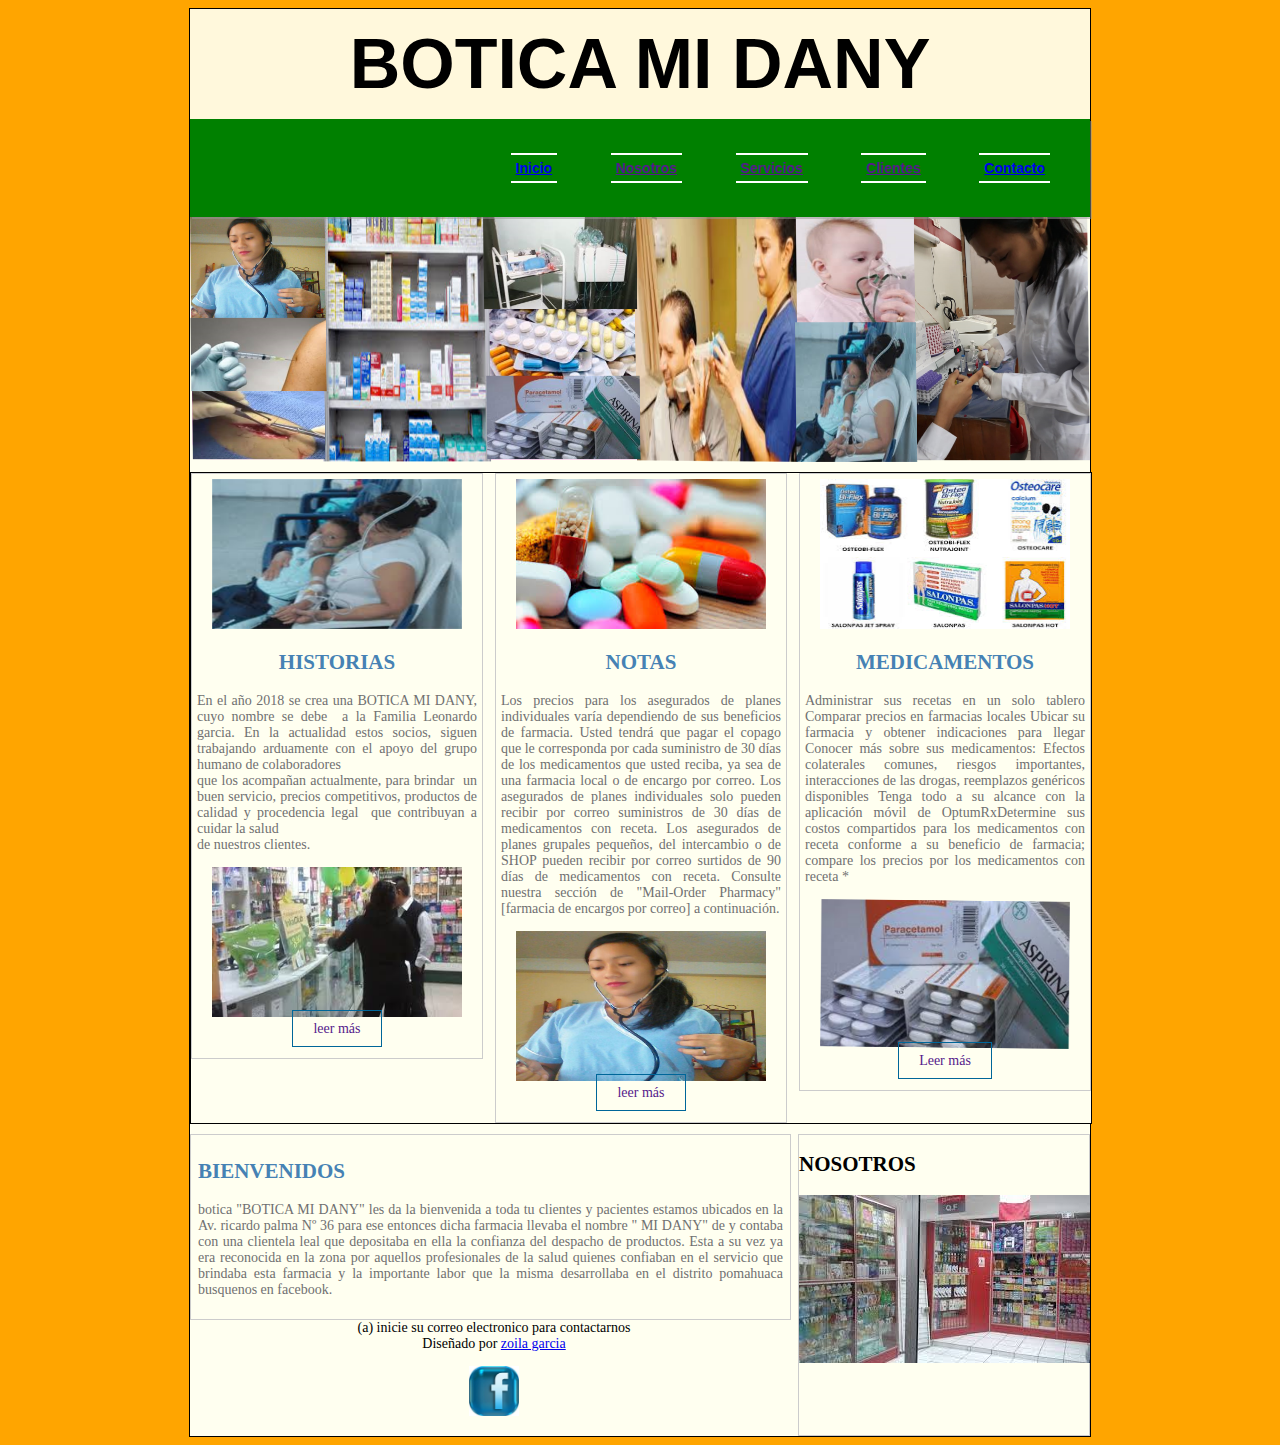
<file: index.html>
<!DOCTYPE html>
<html>
	<head>
		<title>BOTICA DANY</title>
		<link rel="icon" href="../img/foto12.png">
		<link rel="stylesheet" type="text/css" href="../css/estilo.css">
	</head>
	<body>
		<div id="principal">
			<header>
				<div id="logo">
					<h2 class="titulo"> BOTICA MI DANY</h2>
					<p class="sub-titulo">bienvenidos</p>
				</div>
				
			</header>

			<nav class="menu">
					<ul>
						<li><a href="../html/formulario.html">Inicio</a></li>
						<li><a href="">Nosotros</a></li>
						<li><a href="">Servicios</a>
						<ul>
						    <li><a href="">Aplicación de Inyectables</a></li>
                            <li><a href="">Aplicación de Sueros</a></li>
                            <li><a href="">Extracion de Uñas</a></li>
                            <li><a href="">Lavados de Oidos</a></li>
                            <li><a href="">Medida de la presión Arterial</a></li>
                            <li><a href="">Nebulizaciones</a></li>
                            <li><a href="">Curación de Heridas</a></li>
                            <li><a href="">Sutura de heridas</a></li>
                            <li><a href="">Extracción de Puntos</a></li>
						</ul>
						</li>
						<li><a href="">Clientes</a></li>
						<li><a href="../html/contactos.html">Contacto</a></li>
					</ul>
				</nav>
				
			<section id="slide">
				<img src="../img/imagen.png" width="900" height="250">
			</section>

			<section id="categorias">
				<section class="uno">
					<img src="../img/ima5.png" width="250" height="150" >
					<h2>HISTORIAS</h2>
					<p class="parrafo">
					
						 En el año 2018 se crea una BOTICA MI DANY, cuyo nombre se debe  a la Familia Leonardo garcia. En la actualidad estos socios, siguen trabajando arduamente con el apoyo del grupo humano de colaboradores <br> que los acompañan actualmente, para brindar  un buen servicio, precios competitivos, productos de calidad y procedencia legal  que contribuyan a cuidar la salud <br>de nuestros clientes.
                         
					</p> 
					<img src="../img/images18.png" width="250" height="150"> 
					<a href="" class="leer-mas">leer más</a><br><br>
				</section>
				<section class="uno dos">
					<img src="../img/images1234.PNG" width="250" height="150" >
					<h2>NOTAS</h2>
					<p class="parrafo">
						Los precios para los asegurados de planes individuales varía dependiendo de sus beneficios de farmacia. Usted tendrá que pagar el copago que le corresponda por cada suministro de 30 días de los medicamentos que usted reciba, ya sea de una farmacia local o de encargo por correo.
Los asegurados de planes individuales solo pueden recibir por correo suministros de 30 días de medicamentos con receta.  Los asegurados de planes grupales pequeños,  del intercambio o de SHOP pueden recibir por correo surtidos de 90 días de medicamentos con receta. Consulte nuestra sección de "Mail-Order Pharmacy" [farmacia de encargos por correo] a continuación.
					</p>
					<img src="../img/zoila1.png" width="250" height="150" >
					<a href="" class="leer-mas">leer más</a><br><br>
				</section>
				<section class="uno">
					<img src="../img/descarga123.PNG" width="250" height="150" >
					<h2>MEDICAMENTOS</h2>
					
					<p class="parrafo">
						Administrar sus recetas en un solo tablero
Comparar precios en farmacias locales
Ubicar su farmacia y obtener indicaciones para llegar
Conocer más sobre sus medicamentos: Efectos colaterales comunes, riesgos importantes, interacciones de las drogas, reemplazos genéricos disponibles
Tenga todo a su alcance con la aplicación móvil de OptumRx
​Determine sus costos compartidos para los medicamentos con receta conforme a su beneficio de farmacia; compare los precios por los medicamentos con receta *
					</p>
					<img src="../img/zoili4.png" width="250" height="150" >
					<a href="" class="leer-mas">Leer más</a><br><br>
				</section>
			</section><!--/categorias-->

			<section id="info">
				<section id="izq">
					
					
						<h2>BIENVENIDOS</h2>
					<p class="parrafo">
						botica  "BOTICA MI DANY" les da la bienvenida a toda tu clientes y pacientes estamos ubicados  en la Av. ricardo palma Nº 36  para ese entonces dicha farmacia llevaba el nombre  " MI DANY" de  y contaba con una clientela leal que depositaba en ella la confianza del despacho de productos. Esta a su vez ya era reconocida en la zona por aquellos profesionales de la salud quienes confiaban en el servicio que brindaba esta farmacia y la importante labor que la misma desarrollaba en el distrito pomahuaca busquenos en facebook.
					
				</section>
				<section id="der">
					<h2>NOSOTROS</h2>
					<img src="../img/5FOTOAS.PNG" align="left" width="300" class="img">
			</section><!--/info-->
			<footer>
				<p>
					(a) inicie su correo electronico para contactarnos <br>
					Diseñado por <a href="mailto:Zoilagarciacusque123456789@gmail.com">zoila garcia</a>
					<p id="texto5" class="texto5"><a href="https://es-la.facebook.com" target="_blank">
					<img id="icon2" src="../img/images (15).jpg"width="50" height="50 "/></a>
				</p>
			</footer>

			
		</div>

	</body>
</html>
</file>
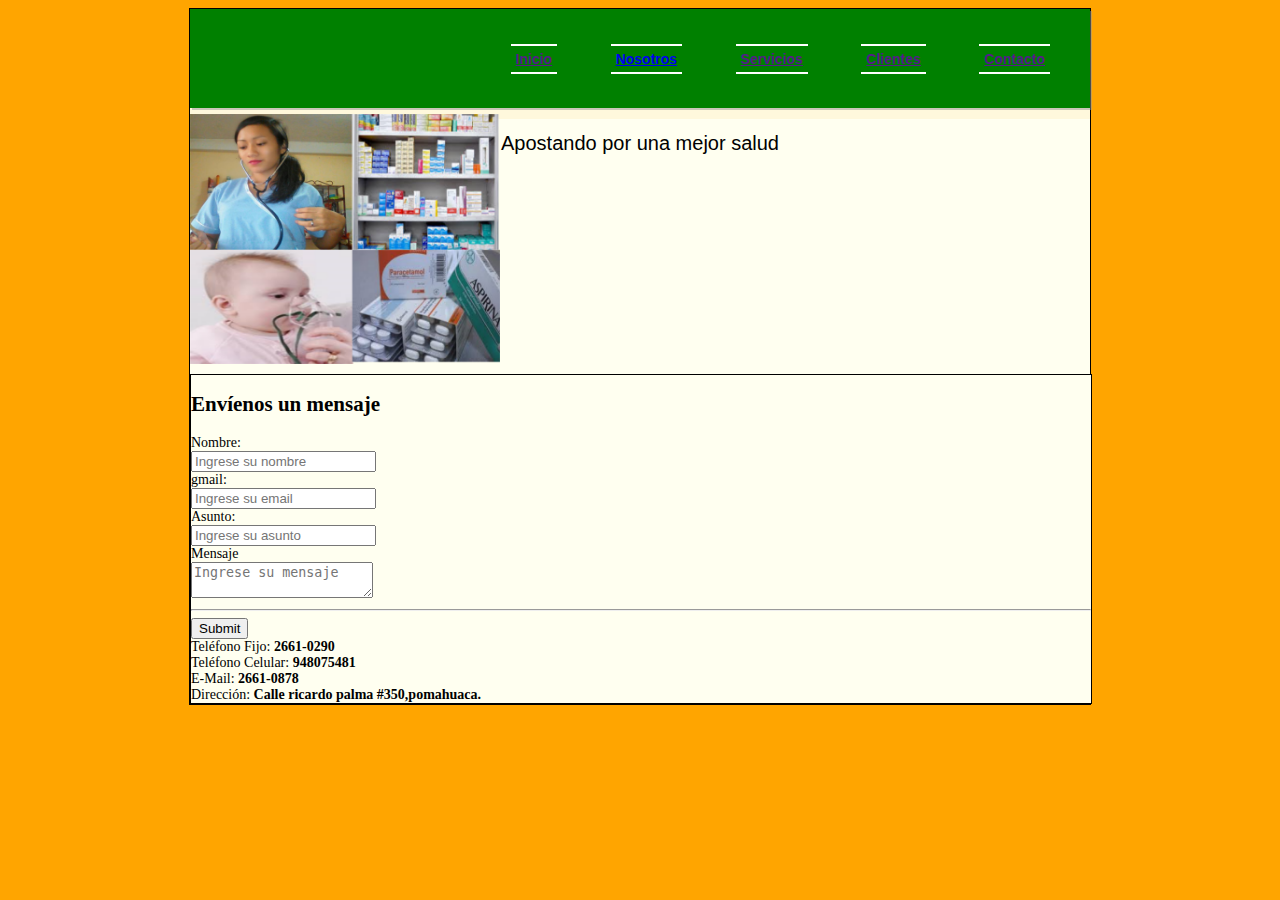
<file: html/contactos.html>
<!DOCTYPE html>
<html>
	<head>
		<title></title>
		<link rel="stylesheet" type="text/css" href="../css/estilo.css">
         <link rel="icon" href="../img/zoila1.png">
	</head>
	<body>
		<div id="principal">
			<header>
				<div id="logo">
					<h2 class="titulo">BOTICA MI DANY</h2>
					<p class="sub-titulo"> <stron>Apostando por una mejor salud</stron></p>
				</div>

				<nav class="menu">
					<ul>
						<li><a href="">Inicio</a></li>
						<li><a href="../formulario.html">Nosotros</a></li>
						<li><a href="">Servicios</a></li>
						<li><a href="">Clientes</a></li>
						<li><a href="">Contacto</a></li>
					</ul>
				</nav>
			</header>

			<section id="slide">
				<img src="../img/ima3.png" width="310" height="250">
			</section>

			<section id="categorias">
				<section id="formulario">
					<h2 class="titulo-contacto">Envíenos un mensaje</h2>
					<div id="form">
						<form name="cotacto" method="POST" action="#">
							<label for="nombre">Nombre:</label><br>
							<input type="text" name="nombre" placeholder="Ingrese su nombre"><br>

							<label for="correo">gmail:</label><br>
							<input type="text" name="correo" placeholder="Ingrese su email"><br>

							<label for="asunto">Asunto:</label><br>
							<input type="text" name="asunto" placeholder="Ingrese su asunto"><br>
							<label for="nombre">Mensaje</label><br>
							<textarea name="menaje" placeholder="Ingrese su mensaje"></textarea>
							<br>
							<hr>
							<input type="submit" name="enviar" class="enviar">
						</form>

					</div>

					<div id="datos">
							Teléfono Fijo: <strong>2661-0290</strong><br>
							Teléfono Celular: <strong>948075481</strong><br>
							E-Mail: <strong>2661-0878</strong><br>
							Dirección: <strong>Calle ricardo palma #350,pomahuaca.</strong><br>
						</div>
				</section>
</file>
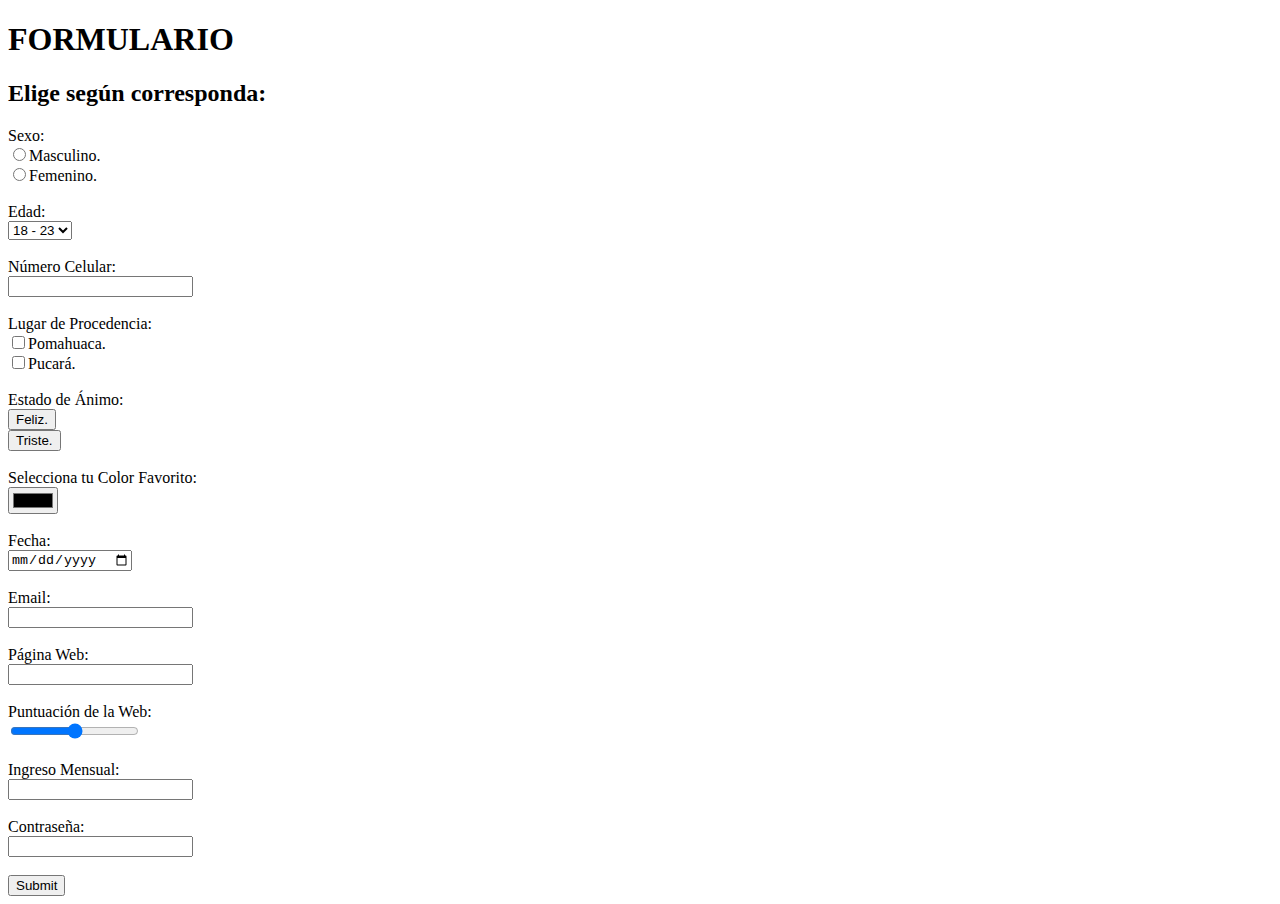
<file: html/formulario.html>
<!DOCTYPE html>
<html lang="es">
<head>
    <meta charset="UTF-8">
    <title>FORMULARIO</title>
</head>
<body>
    <header>
        <h1>FORMULARIO</h1>
    </header>
    <main>
        <form action="">
            <h2>Elige según corresponda:</h2>
            <label for="">Sexo:</label>
            <br>
            <input type="radio">Masculino.
            <br>
            <input type="radio">Femenino.
            <br>
            <br>
            <label for="">Edad:</label>
            <br>
            <select name="" id="">
                <option value="0">18 - 23</option>
                <option value="1">24 - 29</option>
                <option value="2">30 - 35</option>
            </select>
            <br>
            <br>
            <label for="">Número Celular:</label>
            <br>
            <datalist id="celular">
                <option value="999999999" label="celular1"></option>
                <option value="888888888" label="celular2"></option>
                <option value="777777777" label="celular3"></option>
            </datalist>
            <input type="tel" list="celular">
            <br>
            <br>
            <label for="">Lugar de Procedencia:</label>
            <br>
            <input type="checkbox">Pomahuaca.
            <br>
            <input type="checkbox">Pucará.
            <br>
            <br>
            <label for="">Estado de Ánimo:</label>
            <br>
            <button type="button">Feliz.</button>
            <br>
            <button type="button">Triste.</button>
            <br>
            <br>
            <label for="">Selecciona tu Color Favorito:</label>
            <br>
            <input type="color">
            <br>
            <br>
            <label for="">Fecha:</label>
            <br>
            <input type="date">
            <br>
            <br>
            <label for="">Email:</label>
            <br>
            <input type="email">
            <br>
            <br>
            <label for="">Página Web:</label>
            <br>
            <input type="url">
            <br>
            <br>
            <label for="">Puntuación de la Web:</label>
            <br>
            <input type="range" min=”0” max=”10” step=”5”>
            <br>
            <br>
            <label for="">Ingreso Mensual:</label>
            <br>
            <input type="number" min=”0” max=”1000” step=”250”>
            <br>
            <br>
            <label for="">Contraseña:</label>
            <br>
            <input type="password">
            <br>
            <br>
            <input type="submit">
        </form>
    </main>
</body>
</html>
</file>
<file: css/estilo.css>
#principal{
  
	width: 900px;
	height: auto; vertical-align: bottom;
	border: 1px solid #000;
	margin: auto;
    background-color: ivory;
}
body{
    background-color: orange;
   font-size: 14px; 
}

header{
    display: inline
	width: 900px;
	height: 110px;
	border: 0px solid #000;
    background-color: cornsilk;
}

#logo{
	width: 900px;
	height: 20px;
	border: 0px solid #000;
	float: left; font-family: sans-serif;
}

.titulo{
	margin-top: 25px;
	font-size: 40px;
}

.sub-titulo{
	font-size: 19px;
	margin-top: -25px;
}
.titulo{
	margin-top: 15px;
	font-size: 70px;
    text-align: center;
}

.sub-titulo{
	font-size: 20px;
	margin-top: -30px;
    text-align: center;
}
nav{
	background: green; /* SIN TRANSPARENCIA: rgb(210, 221, 240); */ /* CON TRANSPARENCIA: rgba(165, 186, 224, .5); */ /* CON TRANSPARENCIA: #a5bae0 */ /* ANTES ERA rgba(255, 255, 255, .5) */
	margin: 0px; /* 10px 5px 0px 5px */
	padding: 5px 15px;
	text-align: right;
	border-radius: 0px; /* 10px */
	box-shadow: rgba(150, 150, 150, .5) 2px 2px;
	position: relative;
	z-index: 20;
}

nav li{
	display: inline-block;
	list-style: none;
	margin: 15px 25px; /* NO HABIA NADA, ESTO ES NUEVO */
	padding: 5px;
	font: bold 14px verdana, sans-serif;
	border-top: 2px solid #fff;
	border-bottom: 2px solid #fff;
	transition: all .9s ease;
}

nav li:hover{
	color: yellow; /* QUEDA SIN EFECTO AL ESPECIFICARSE: .menu li li a:hover */
	border-radius: 10px;
	transform: translateY(-10px);
	box-shadow: 300px 0 #60c659 inset, /* 300px 0 #ff9338 inset */
				-300px 0 #60c659 inset; /* -300px 0 #ff9338 inset */
}

nav li li a:hover{
	color: yellow; /* NO HABIA NADA, ESTO ES NUEVO */
}

nav li ul{
	display: none;
}

nav li:hover > ul{
	display: block;
}

nav li{
	position: relative;
}

nav li ul{
	position: absolute;
}

nav li li{
	background: #f0e68c;
	display: block;
	font-size: 11px;
	width: 200px;
	top: 100%;
	margin: 15px; /* 10px */
	border-radius: 3px; /* NO HABIA NADA, ESTO ES NUEVO */
}

nav li li:hover{
	background: #f0e68c;
	transform: translateX(15px);
	box-shadow: 250px 0 #1cce28 inset;
}
#slide{
	margin-top: -5px;
	width: 900px;
	height: 250px;
}

#categorias{
	width: 900px;
	height: auto; overflow: hidden;
	border: 1px solid;
	margin-top: 10px;
    background-color: ivory;
}

.uno{
	width: 280px;
	height: auto; overflow: hidden;
	border: 1px solid #ccc;
	float: left;
	padding: 5px;
	text-align: center;
	color: #4682b4;
}

.parrafo{
	color: #707070;
	text-align: justify;
}
.dos{
	margin-left: 12px;
	margin-right: 12px;
}


.uno ul{}

.uno ul li{
	list-style: none;
	float: inherit;
}

.uno ul li a{
	text-decoration: none;
	padding: 7px 10px;
	border: 1px solid green;
	color: blue; 
}
.leer-mas{
	text-decoration: none;
	border: 1px solid #006699;
	padding: 10px 20px 10px 20px;
	margin-bottom: 10px;
}

.leer-mas:hover{
	background: #006699;
	color: red;
	transition: background 1s, color 1s;
}


#info{
	width: 900px;
	height: auto; overflow: hidden;
	border: 0px solid #c0c0c0;
	margin-top: 10px; color;
    background-color: ivory;
}

#izq{
	width: 585px;
	height: auto; overflow: hidden;
	border: 1px solid #ccc;
	float: left;
	padding: 7px; color: #4682b4;
}

.img{
	margin-right: 7px;
	margin-bottom: 7px;
}


#der{
	width: 290px;
	height: 300px;
	border: 1px solid #ccc;
	float: right;
	color: 
}

footer{
	width: 900px;
	height: 100px;
	text-align: center;
}

#footer p{
	width: 500px;
}
/* imagenes ============*/
.imagenes2{}

.imagenes2 ul li{
    list-style: none;
    float: left;
  
}
.imagenes2{
    position: relative;
    top: 10px;
    width: 90%;
    height: 250px;
    background: green;
}
.imgenes2.list-image li{
    margin: 5px;
    margin-bottom: 5px;
} 
.imagenes2.list-image li image{
    position: relative;
    width: 250px;
    height: 150px,
*{
	margin: 0;
	padding: 0;
	box-sizing: border-box;
}

/* transporte ============*/
</file>
